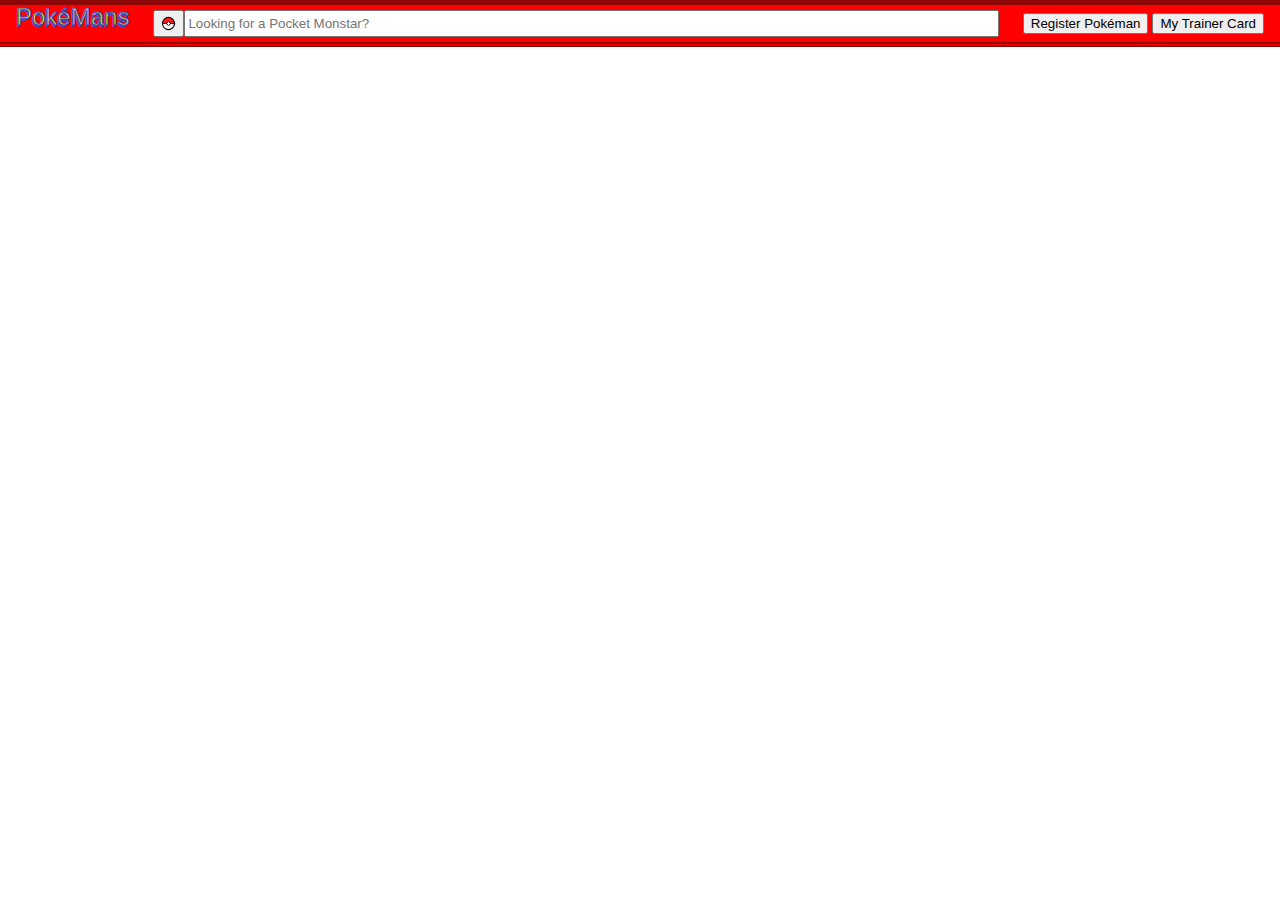
<file: frontend/index.html>
<!DOCTYPE html>
<html>

<head>
    <meta charset="utf-8">
    <link rel="stylesheet" href="./style.css">
    <script type="text/javascript" src="./index.js"></script>
    <link href="http://fonts.cdnfonts.com/css/pokemon-solid" rel="stylesheet">
    <title>Pokemans 2.0</title>
</head>

<body>
    <header class="top-menu">
        <div class="pokemans">PokéMans</div>
        <div class="searchbar" style="width: auto">
            <button type="submit" class="button" id="searchbutton">
                <img src="./resources/imgs/Poké_Ball_icon.svg.png" style="width: 15px; height: 15px; padding-top: 3px;">
            </button>
            <input type="text" id="search" placeholder="Looking for a Pocket Monstar?"style="width: 25rem; flex-grow: 1;" >
        </div>
        <div class="button">
                <button class="button" id="login">Register Pokéman</button>
                <button class="button" id="submit">My Trainer Card</button>
        </div>
    </header>

</body>

</html>
</file>
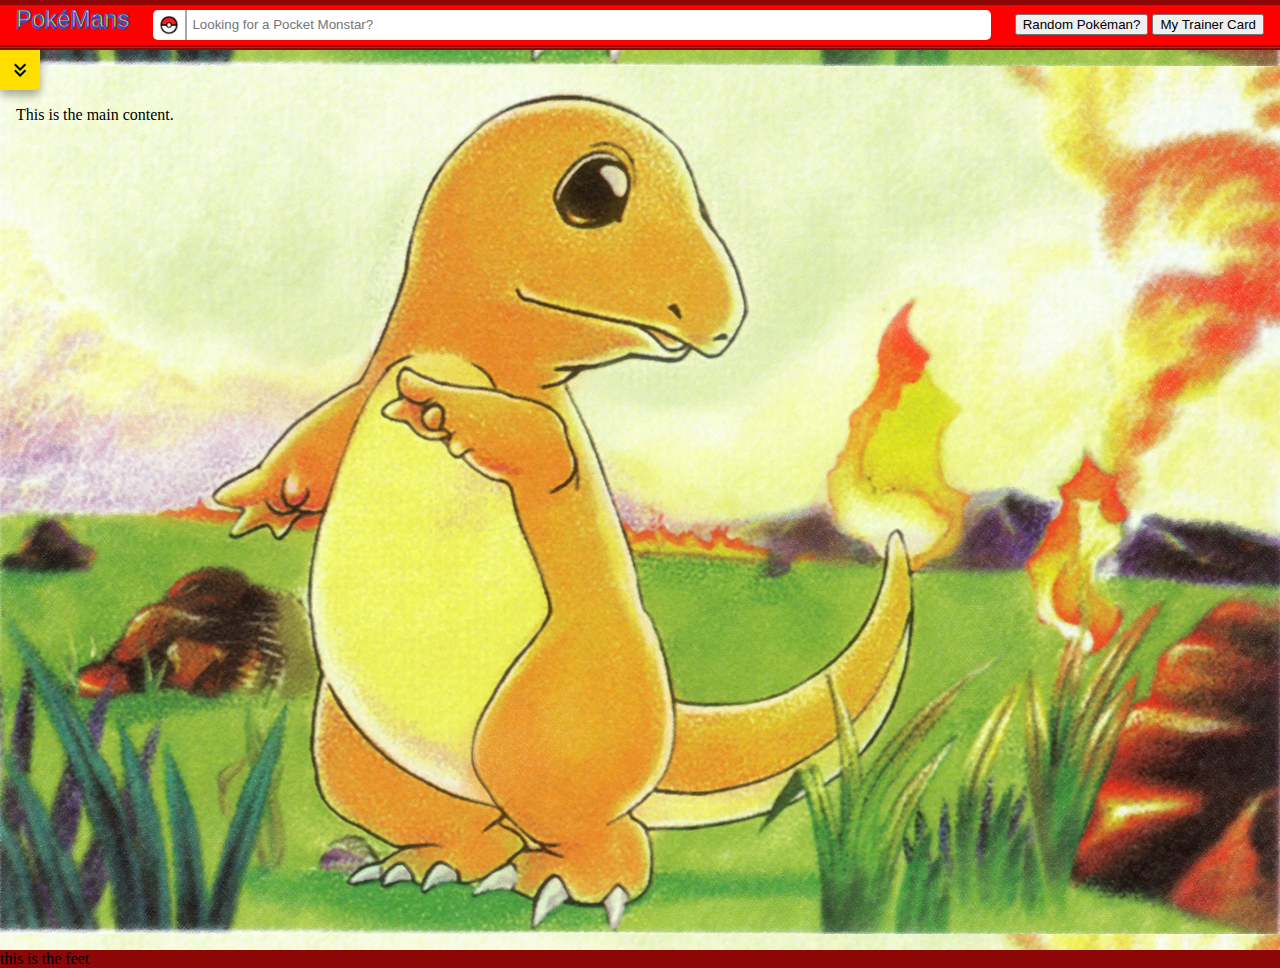
<file: frontpage/index.html>
<!DOCTYPE html>
<html>

<head>
    <meta charset="utf-8">
    <meta http-equiv="X-UA-Compatable" content="IE=edge">
    <meta name="viewport" content="width=device-width, initial-scale=1.0">
    <script type="text/javascript" src="./index.js"></script>
    <link rel="stylesheet" href="./style.css">
    <link href="http://fonts.cdnfonts.com/css/pokemon-solid" rel="stylesheet">
    <link href="https://fonts.googleapis.com/icon?family=Material+Icons" rel="stylesheet">
    <link rel="stylesheet"
        href="https://fonts.googleapis.com/css2?family=Material+Symbols+Outlined:opsz,wght,FILL,GRAD@20..48,100..700,0..1,-50..200" />
    <link rel="stylesheet"
        href="https://fonts.googleapis.com/css2?family=Material+Symbols+Outlined:opsz,wght,FILL,GRAD@20..48,100..700,0..1,-50..200" />
    <title>Pokemans 2.0</title>
</head>

<body>
    <!-- this serves as the top menu/searchbar area -->
    <header class="top-menu">
        <div class="pokemans">PokéMans</div>
        <!-- <div class="pokemans"><img src="./resources/imgs/pokemon-logo-png-5.png" style="height: 90px; margin: 15px 0 -5px 0;"></div> -->
        <div class="searchbar" style="width: auto">
            <button type="submit" class="button" id="searchbutton">
                <img src="./resources/imgs/Poké_Ball_icon.svg.png" style="width: 20px; height: 20px; padding-top: 3px;">
            </button>
            <input type="text" id="search" placeholder="Looking for a Pocket Monstar?"
                style="width: 25rem; flex-grow: 1;">
        </div>
        <div class="button">
            <button class="button" id="random">Random Pokéman?</button>
            <button class="button" id="submit">My Trainer Card</button>
        </div>
    </header>

    <!-- this serves as the popup that will grab "what's that pokeman?" pokedex entries -->
    <div class="wrapper">
        <div class="top-panel">
            this is the top panel
        </div>
        <button class="top-panel-toggle">
            <span class="material-symbols-outlined tp-icon-open">keyboard_double_arrow_down</span>
            <span class="material-symbols-outlined tp-icon-close">keyboard_double_arrow_up</span>
        </button>

    <!-- this is the main content of the webpage -->
        <div class="main">
            This is the main content.
        </div>
    </div>

    <footer>
        this is the feet
    </footer>
</body>

</html>
</file>
<file: frontend/style.css>
/* Name: Red
Hex: #FF0000
RGB: (255, 0, 0)
CMYK: 0, 1, 1, 0

BOSTON UNIVERSITY RED
Name: Boston University Red
Hex: #CC0000
RGB: (204, 0, 0)
CMYK: 0, 1, 1, 0.2

CERULEAN BLUE
Name: Cerulean Blue
Hex: #3B4CCA
RGB: (59, 76, 202)
CMYK: 0.707, 0.623, 0, 0.207

GOLDEN YELLOW
Name: Golden Yellow
Hex: #FFDE00
RGB: (255, 222, 0)
CMYK: 0, 0.129, 1, 0

GOLD FOIL
Name: Gold Foil
Hex: #B3A125
RGB: (179, 161, 37)
CMYK: 0, 0.100, 0.793, 0.298 */

:root {
    --goldFoil :#B3A125;
    --goldenYellow : #FFDE00;
    --ceruleanBlue : #3B4CCA;
    --universityRed : #8d0707;
    --red : #FF0000;
}

html, body {
    position: absolute;
    height: 100%;
    width: 100%;
    margin: 0;
    padding: 0;
}

header {
    padding: .3em;
    display: flex;
    flex-flow: row, wrap;
    justify-content: space-between;
    align-items: center;
    border-top: 5px solid var(--universityRed);
    border-bottom: 5px double var(--universityRed);
    background-color: var(--red);
    padding: .3em 1em;
}

.pokemans {
    font-family: 'Pokemon Solid', sans-serif;
    margin-top: -1.5em;
    margin-bottom: -1em;
    color: var(--goldenYellow);
    text-shadow: -1px 2px #3B4CCA;
    -webkit-text-stroke: 1px var(--ceruleanBlue);
    font-size: 1.5em;
}

.searchbar {
    display: inline-flex;
    width: auto;
    flex-grow: 1;
    margin: 0 1.5em;
}
</file>
<file: frontpage/style.css>
/* Name: Red
Hex: #FF0000
RGB: (255, 0, 0)
CMYK: 0, 1, 1, 0

BOSTON UNIVERSITY RED
Name: Boston University Red
Hex: #CC0000
RGB: (204, 0, 0)
CMYK: 0, 1, 1, 0.2

CERULEAN BLUE
Name: Cerulean Blue
Hex: #3B4CCA
RGB: (59, 76, 202)
CMYK: 0.707, 0.623, 0, 0.207

GOLDEN YELLOW
Name: Golden Yellow
Hex: #FFDE00
RGB: (255, 222, 0)
CMYK: 0, 0.129, 1, 0

GOLD FOIL
Name: Gold Foil
Hex: #B3A125
RGB: (179, 161, 37)
CMYK: 0, 0.100, 0.793, 0.298 */

:root {
    --goldFoil :#B3A125;
    --goldenYellow : #FFDE00;
    --ceruleanBlue : #3B4CCA;
    --universityRed : #8d0707;
    --red : #FF0000;
}

html, body {
    position: absolute;
    height: 100%;
    width: 100%;
    margin: 0;
    padding: 0;
}

html {
    background-color: var(--universityRed);
}

header {
    padding: .3em;
    display: flex;
    flex-flow: row, wrap;
    justify-content: space-between;
    align-items: center;
    border-top: 5px solid var(--universityRed);
    border-bottom: 5px double var(--universityRed);
    background-color: var(--red);
    padding: .3em 1em;
}

button {
    cursor: pointer;
}

.pokemans {
    font-family: 'Pokemon Solid', sans-serif;
    margin-top: -1.5em;
    margin-bottom: -1em;
    color: var(--goldenYellow);
    text-shadow: -1px 2px #3B4CCA;
    -webkit-text-stroke: 1px var(--ceruleanBlue);
    font-size: 1.5em;
}

.searchbar {
    display: inline-flex;
    width: auto;
    flex-grow: 1;
    margin: 0 1.5em;
    height: 30px;
}

#search {
    border-radius: 0 5px 5px 0;
    border: var(--universityRed) 0px solid;
    padding-left: 5px;
}

#searchbutton {
    border-radius: 5px 0 0 5px;
    border: var(--universityRed) 0px solid;
    border-right: 2px solid rgba(0, 0, 0, .35);
    background-color: white;
}

#searchbutton:hover {
    background-color: rgb(211, 211, 211);
}

.wrapper {
    display: flex;
    width: 100vw;
    flex-direction: column;
    width: 100%;
    height: 100%;

    background-image: url('../frontpage/resources/imgs/charmander1996.png');
    background-size: contain;
    background-position: center;
}

.main {
    flex-grow: 1;
    padding: 1em;
}

.top-panel-toggle {
    width: 40px;
    height: 40px;
    flex-shrink: 0;
    display: grid;
    place-items: center;

    color: black;
    background-color: var(--goldenYellow);
    border: none;
    border-radius: 0 0 5px 0;
    outline: none;
    cursor: pointer;
    box-shadow: 0 5px 10px rgba(0, 0, 0, .35);
}

.top-panel-toggle:hover {
    background-color: var(--goldFoil);
}

.tp-icon-close {
    display: none !important;
}

.top-panel {
    display: none;
    height: 200px;
    padding: 20px;
    flex-shrink: 0;

    color: black;
    background-color: var(--goldenYellow);
    box-shadow: 0 5px 10px rgba(0, 0, 0, .35);
}

.top-panel-open .top-panel {
    display: initial;
}

.top-panel-open .tp-icon-open {
    display: none !important;
}

.top-panel-open .tp-icon-close {
    display: initial !important;
}
</file>
